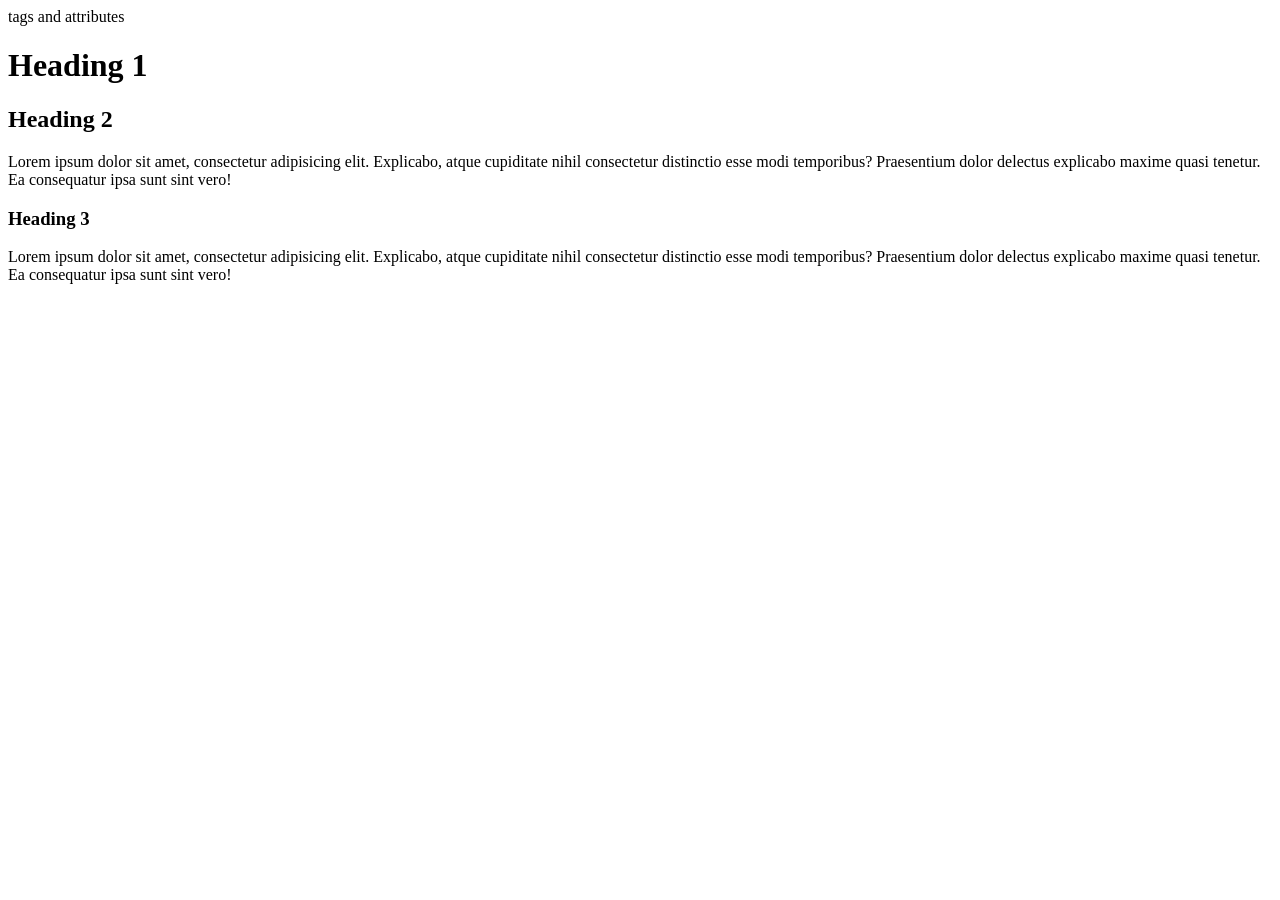
<file: WEEK1/Lecture7/index.html>
<!-- HTML: Stands for Hypertext Markup Language.

Head Tag: This tag is useful for including metadata that helps in finding your website.

Title Tag: This tag defines the title of the webpage, which is displayed at the top of the browser tab.

Body Tag: This tag is used for displaying content on the browser.

Structuring Our Document

h1...h6 tags: These tags are used for headings, with h1 being the largest and boldest, and h6 being the smallest and
lightest.

<p> tag: This tag is used for long text or paragraphs. -->
tags and attributes

<html>

<head>
    <meta description="Web page using HTML">
    <title>My first Web Page</title>
</head>
<body>
    <!-- \\Intro to HTML\\ -->
    <h1>Heading 1</h1>
    <h2>Heading 2</h2>
    <p>Lorem ipsum dolor sit amet, consectetur adipisicing elit. Explicabo, atque cupiditate nihil consectetur distinctio esse modi temporibus? Praesentium dolor delectus explicabo maxime quasi tenetur. Ea consequatur ipsa sunt sint vero!</p>
    <h3>Heading 3</h3>
    <p>Lorem ipsum dolor sit amet, consectetur adipisicing elit. Explicabo, atque cupiditate nihil consectetur distinctio esse modi temporibus? Praesentium dolor delectus explicabo maxime quasi tenetur. Ea consequatur ipsa sunt sint vero!</p>
    
</body>
</html>
</file>
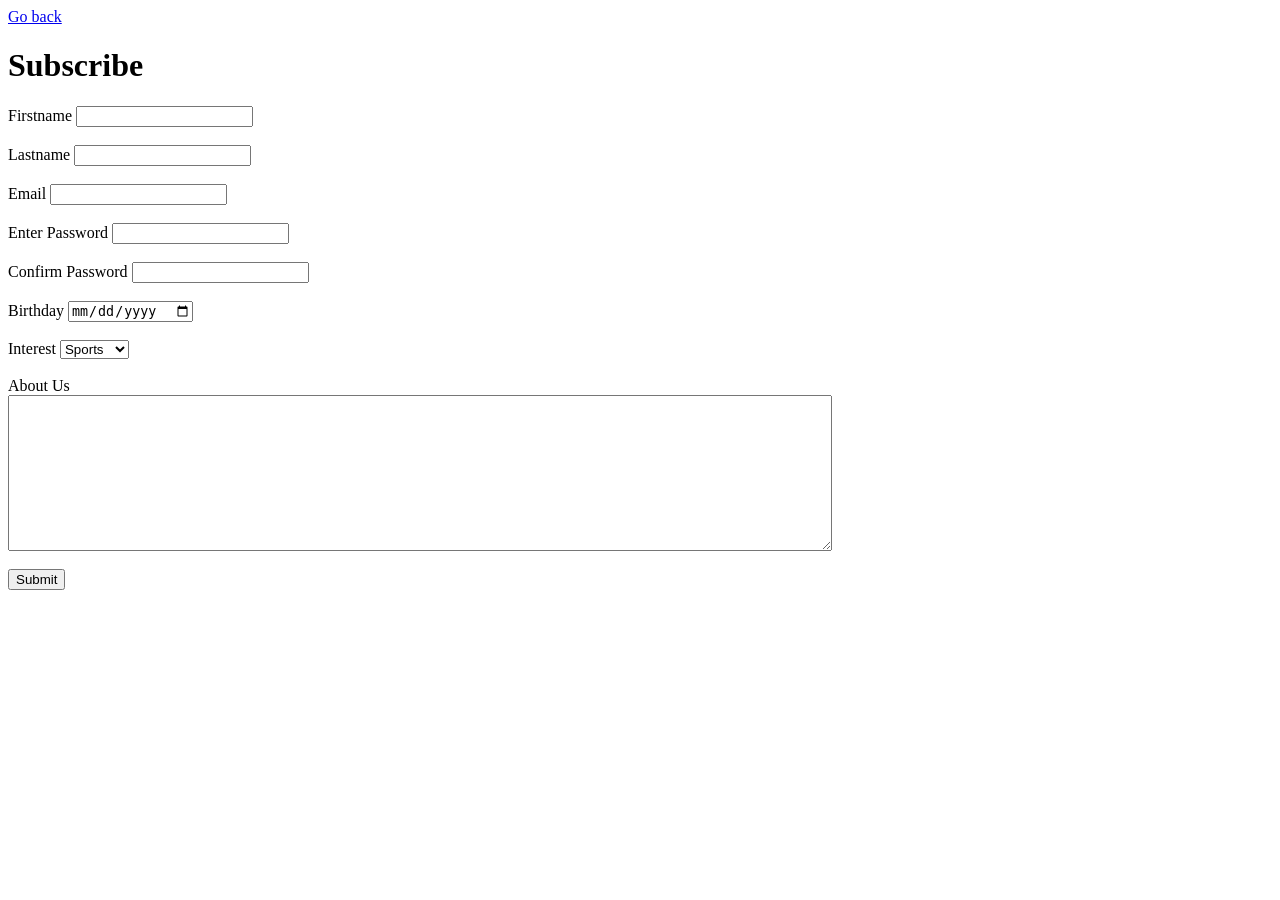
<file: WEEK1/Lecture8/forms.html>
<html>
    <head>
        <meta description="My first webpage using html">
        <title>
            My first webpage
        </title>
    </head>
    <body>
        <a href="./../index.html">Go back</a>
        <h1>Subscribe</h1>
        <div id="subscribe">
            <form>
                <label>Firstname</label>
                <input type="text" required> <br> <br>
                <label>Lastname</label> 
                <input type="text" required> <br> <br>
                <label>Email</label>
                <input type="email" required> <br> <br>
                <label>Enter Password</label>
                <input type="password" required> <br> <br>
                <label>Confirm Password</label>
                <input type="password" required> <br> <br>
                <label>Birthday</label>
                <input type="date"> <br> <br>

                <label>Interest</label>
                <select>
                    <option value="coding">Coding</option>
                    <option value="gaming">Gaming</option>
                    <option value="music">Music</option>
                    <option value="sports" selected>Sports</option>
                </select> <br> <br>


                <label>About Us</label>  <br>
                <textarea rows="10" cols="100"></textarea> <br> <br>
                <input type="submit">
            </form>
        </div>
    </body>
</html>
</file>
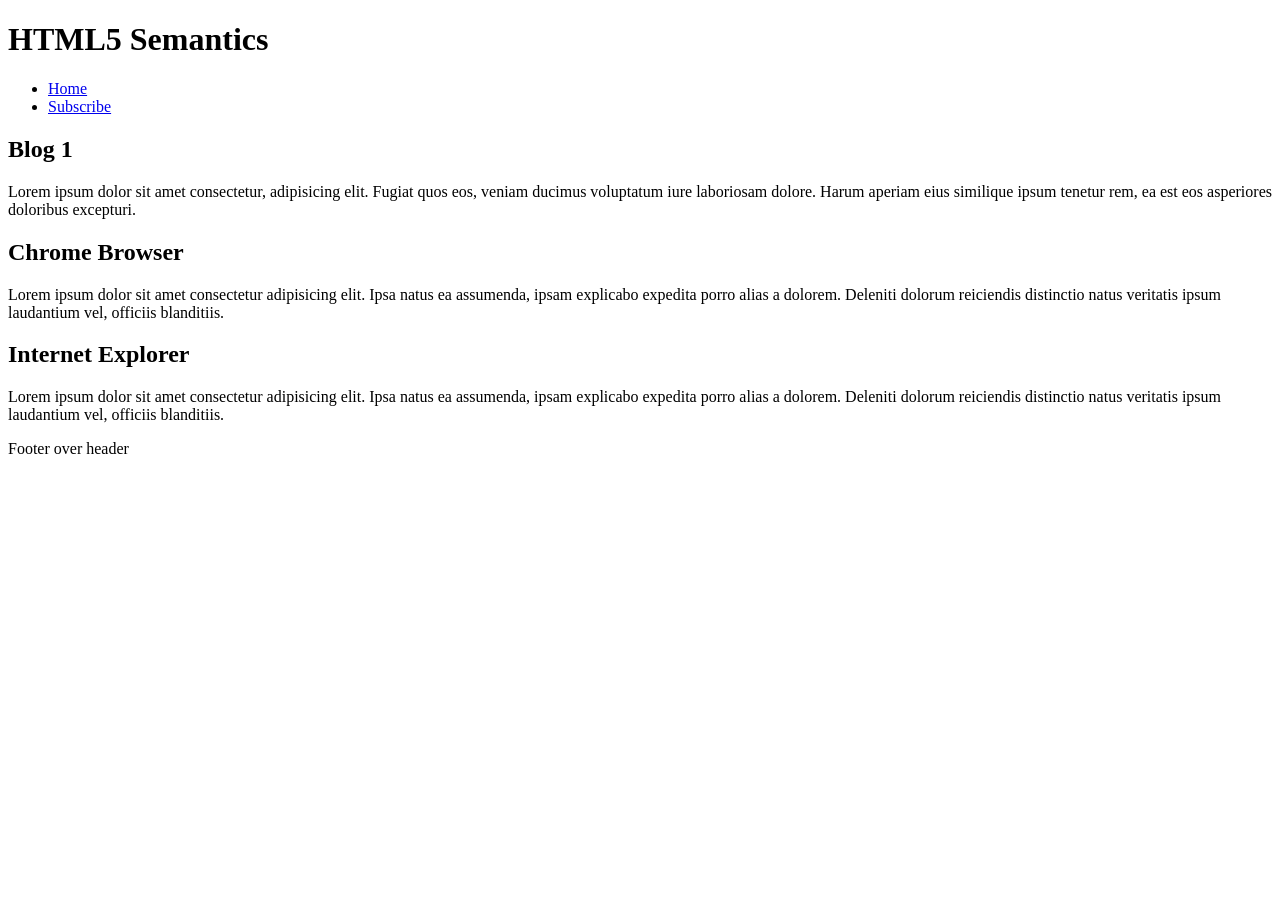
<file: WEEK1/Lecture9/semantics.html>
<!DOCTYPE html>
<html lang="en">
<head>
    <!-- en coding = UTF-8 (human readable) -->
    <meta charset="UTF-8">
    <meta name="viewport" content="width=device-width, initial-scale=1.0">
    <meta http-equiv="X-UA-Compatible" content="ie=edge">
    <title>Document</title>
</head>
<body>
    
    <header>
        <h1>HTML5 Semantics</h1>
        <nav>
            <ul>
                <li><a href="./../index.html"> Home </a></li>
                <li><a href="./forms.html"> Subscribe </a></li>
            </ul>
        </nav>
    </header>
    
    <main>
        <section id="blogs">
            <h2>Blog 1</h2>
            <p>Lorem ipsum dolor sit amet consectetur, adipisicing elit. Fugiat quos eos, veniam ducimus voluptatum iure laboriosam dolore. Harum aperiam eius similique ipsum tenetur rem, ea est eos asperiores doloribus excepturi.</p>
        </section>
        <section id="articles">
            <article class="articles-items">
                <h2>Chrome Browser</h2>
                <p>Lorem ipsum dolor sit amet consectetur adipisicing elit. Ipsa natus ea assumenda, ipsam explicabo expedita porro alias a dolorem. Deleniti dolorum reiciendis distinctio natus veritatis ipsum laudantium vel, officiis blanditiis.</p>
            </article>
            <article class="articles-items">
                <h2>Internet Explorer</h2>
                <p>Lorem ipsum dolor sit amet consectetur adipisicing elit. Ipsa natus ea assumenda, ipsam explicabo expedita porro alias a dolorem. Deleniti dolorum reiciendis distinctio natus veritatis ipsum laudantium vel, officiis blanditiis.</p>
            </article>
        </section>
    </main>
    <footer>
        <p>Footer over header</p>
    </footer>
</body>
</html>
</file>
